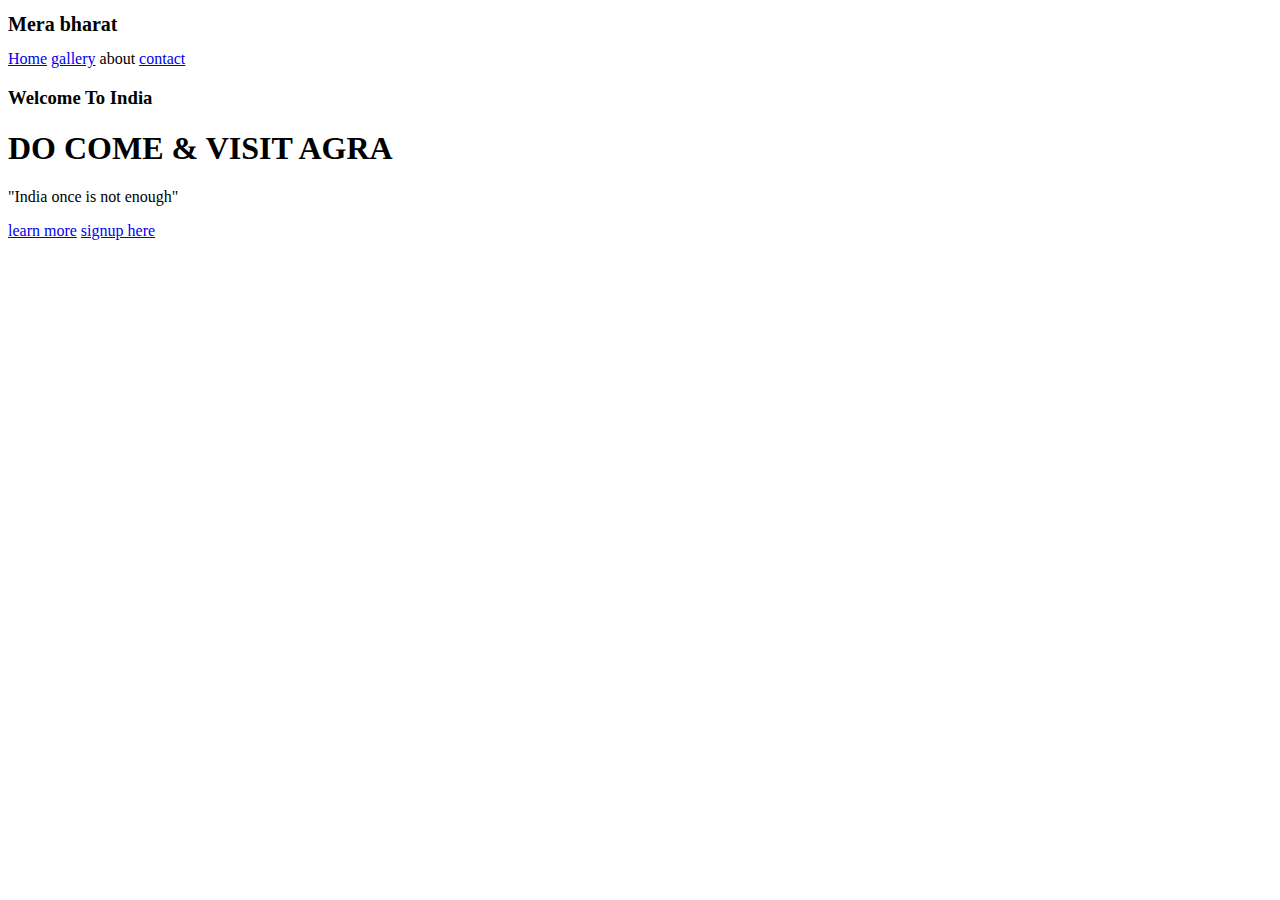
<file: codsoft_taskno2/html/index.html>
<!DOCTYPE html>
<html>
<head>
	<title></title>
	<link rel="stylesheet" type="text/css" href="C:\Users\HP\Desktop\landing_page\css\style.css">
	<link href="https://fonts.googleapis.com/css?family=Josefin+Sans&display=swap" rel="stylesheet">

</head>
<body>

<header>
	
<nav>
	<div class="logo"> <h1 style="font-size: 20px;"> Mera bharat </h1> </div>
	<div class="menu">
		<a href="#" style="font-size: 11" >Home</a>
		<a href="#">gallery</a>
		<a>about</a>
		<a href="#">contact</a>
	</div>
</nav>

	<main>
		<section>
			<h3>Welcome To India</h3>
			<h1>DO COME & VISIT AGRA </h1>
			<p>"India once is not enough"</p>
			<a href="#" class="btnone">learn more</a>
			<a href="#" class="btntwo">signup here</a>
		</section>
	</main>


</header>

</body>
</html>
</file>
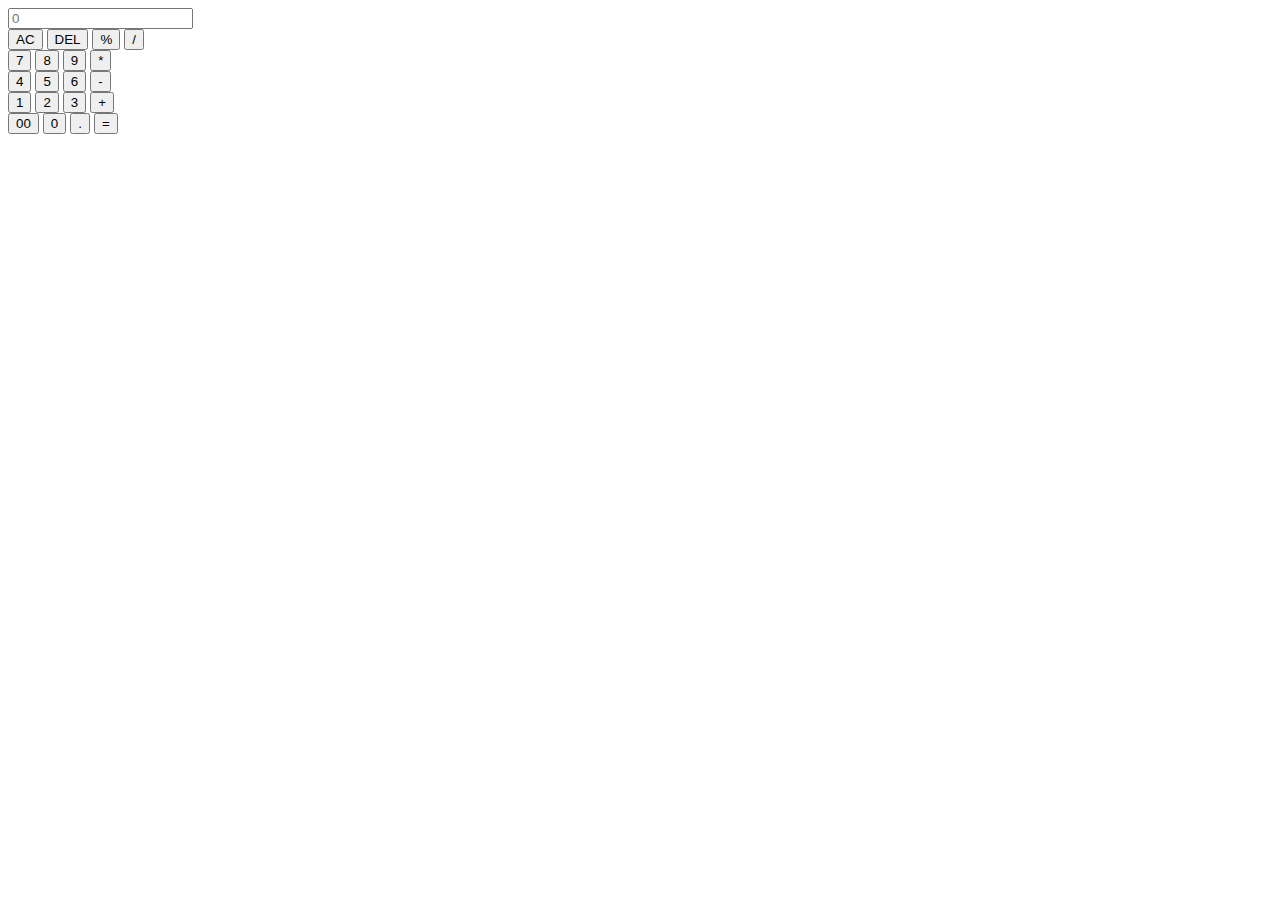
<file: codsoft_taskno3/html/index.html>
<!DOCTYPE html>
<html lang="en">
  <head>
    <meta charset="UTF-8" />
    <meta http-equiv="X-UA-Compatible" content="IE=edge" />
    <meta name="viewport" content="width=device-width, initial-scale=1.0" />
    <link rel="stylesheet" href="C:\Users\HP\Desktop\landing\css\style.css" />
    <title>Calculator - By Code Traversal</title>
  </head>
  <body>
    <div class="container">
      <div class="calculator">
        <input type="text" id="inputBox" placeholder="0" />
        <div>
          <button class="button operator">AC</button>
          <button class="button operator">DEL</button>
          <button class="button operator">%</button>
          <button class="button operator">/</button>
        </div>
        <div>
          <button class="button">7</button>
          <button class="button">8</button>
          <button class="button">9</button>
          <button class="button operator">*</button>
        </div>
        <div>
          <button class="button">4</button>
          <button class="button">5</button>
          <button class="button">6</button>
          <button class="button operator">-</button>
        </div>
        <div>
          <button class="button">1</button>
          <button class="button">2</button>
          <button class="button">3</button>
          <button class="button operator">+</button>
        </div>

        <div>
          <button class="button">00</button>
          <button class="button">0</button>
          <button class="button">.</button>
          <button class="button equalBtn">=</button>
        </div>
      </div>
    </div>

    <script src="C:\Users\HP\Desktop\landing\js\script.js"></script>
  </body>
</html>
</file>
